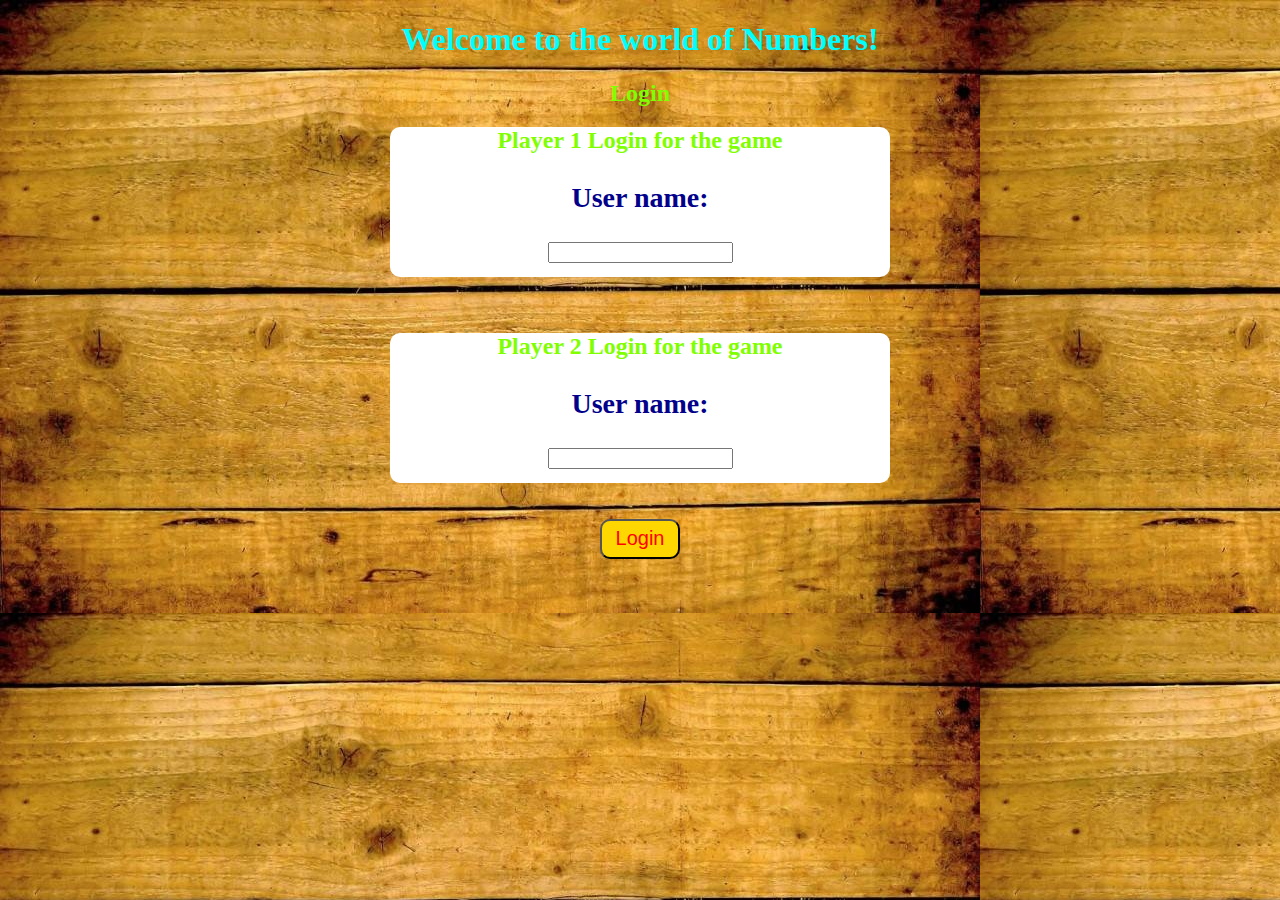
<file: index.html>
<!DOCTYPE html>
<html lang="en">
<meta charset="UTF-8">
<title>Page Title</title>
<meta name="viewport" content="width=device-width,initial-scale=1">
<link rel="stylesheet" href="style1.css">
<body>
    <center>
    <h1>Welcome to the world of Numbers!</h1>
    <h2>Login</h2>
    <div id="Player_1_login" class="col-lg-4 col-md-8 col-sm-8 col-xs-11">
        <h2>Player 1 Login for the game</h2>
        <h3>User name:</h3>
        <input id="player1_input" class="form-control">
        </div>
        <br>
        <br>
        <div id="Player_2_login" class="col-lg-4 col-md-8 col-sm-8 col-xs-11">
            <h2>Player 2 Login for the game</h2>
            <h3>User name:</h3>
            <input id="player2_input" class="form-control">
            </div>
            <br>
            <br>
        <button id="login_bt" class="btn btn-warning btn-lg" onclick="save()">Login</button>
</center>
<script src="main_1.js"></script>
</body>
</html>
</file>
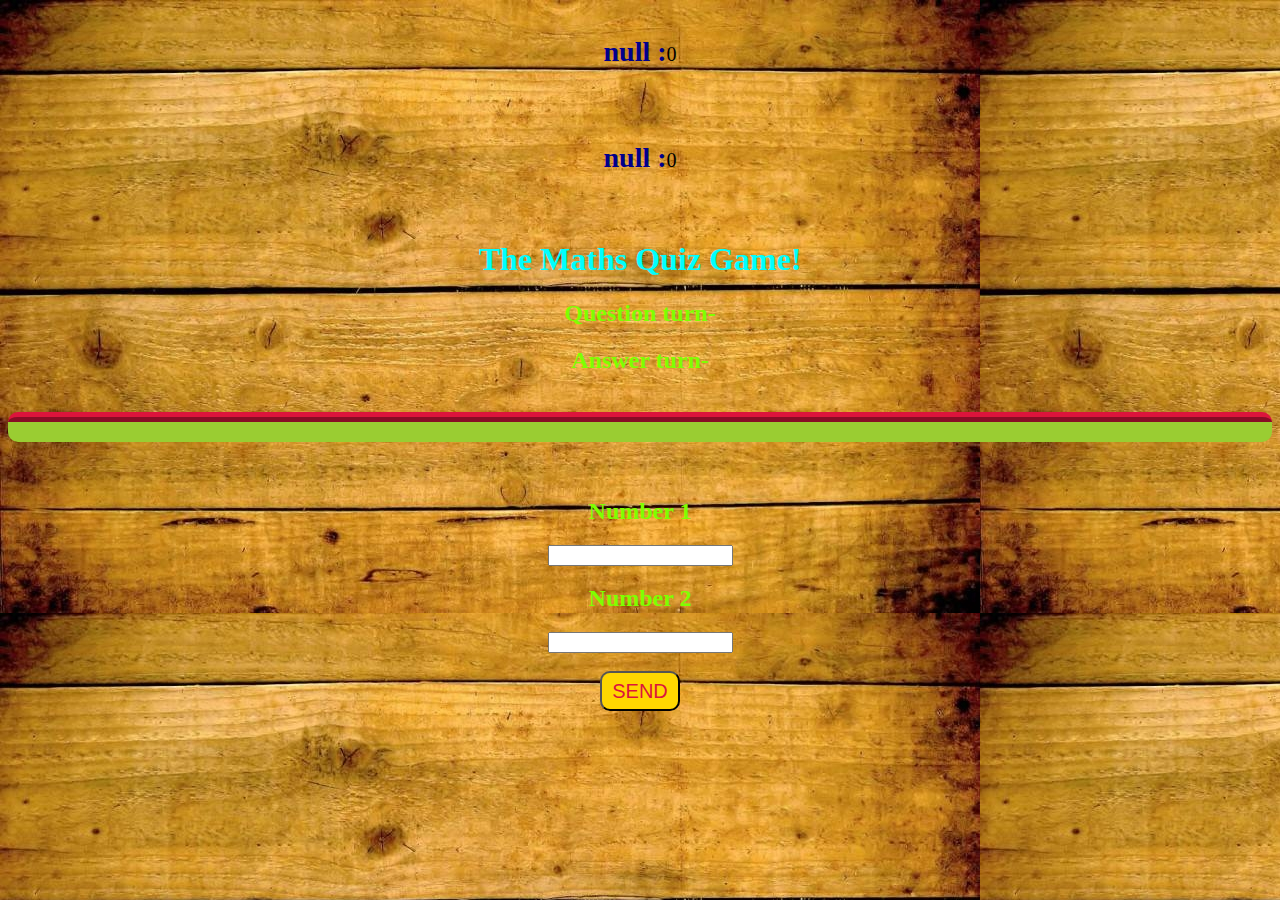
<file: math.html>
<!DOCTYPE html>
<html lang="en">
<meta charset="UTF-8">
<title>Page Title</title>
<meta name="viewport" content="width=device-width,initial-scale=1">
<link rel="stylesheet" href="math.css">
<body style="background-image:url(background1.jpg)";>
    <center>
    <h3 id="name_1" style="display: inline-block ;"></h3><span id="score_1" style="font-size: 20px;"></span>
    <br><br>
    <h3 id="name_2" style="display: inline-block ;"></h3><span id="score_2" style="font-size: 20px;"></span>
    <br>
    <br>
    <h1>The Maths Quiz Game!</h1>
    <h2>Question turn-</h2><span id="question_turn"></span>
    <h2>Answer turn-</h2><span id="answer_turn"></span>
    <br>
    <div id="output"></div>
    <br>
    <br>
    <h2>Number 1</h2>
    <input id="number_1">
    <br>
    <h2>Number 2</h2>
    <input id="number_2">
    <br>
    <br>
    <button id="send_btn" onclick="send()">SEND</button>
</center>
<script src="math.js"></script>
</body>
</html>
</file>
<file: style1.css>
body{
background-image:url("background1.jpg");
}
h1{
color: aqua;
}
h2{
color: chartreuse;
}
h3{
color:darkblue;
font-size: 28px;
}
#login_bt{
height: 40px;
background-color: gold;
color:red;
width: 80px;
font-size: 20px;
border-radius: 10px;
}
#Player_1_login{
background-color: white;
width: 500px;
height:150px;
border-radius: 10px;
}
#Player_2_login{
    background-color: white;
    width: 500px;
    height:150px;
    border-radius: 10px;
    }
</file>
<file: math.css>
h1{
    color: aqua;
    }
    h2{
    color: chartreuse;
    }
    h3{
    color:darkblue;
    font-size: 28px;
    }
    #send_btn{
    height:40px;
    width:80px;
    color:crimson;
    background-color: gold;
    border-radius: 10px;
    font-size: 20px;
    }
    #output{
        background-color:yellowgreen;
        border-top:10px ridge crimson ;
        padding: 10px;
        border-radius: 10px;
        float: none;
        }
</file>
